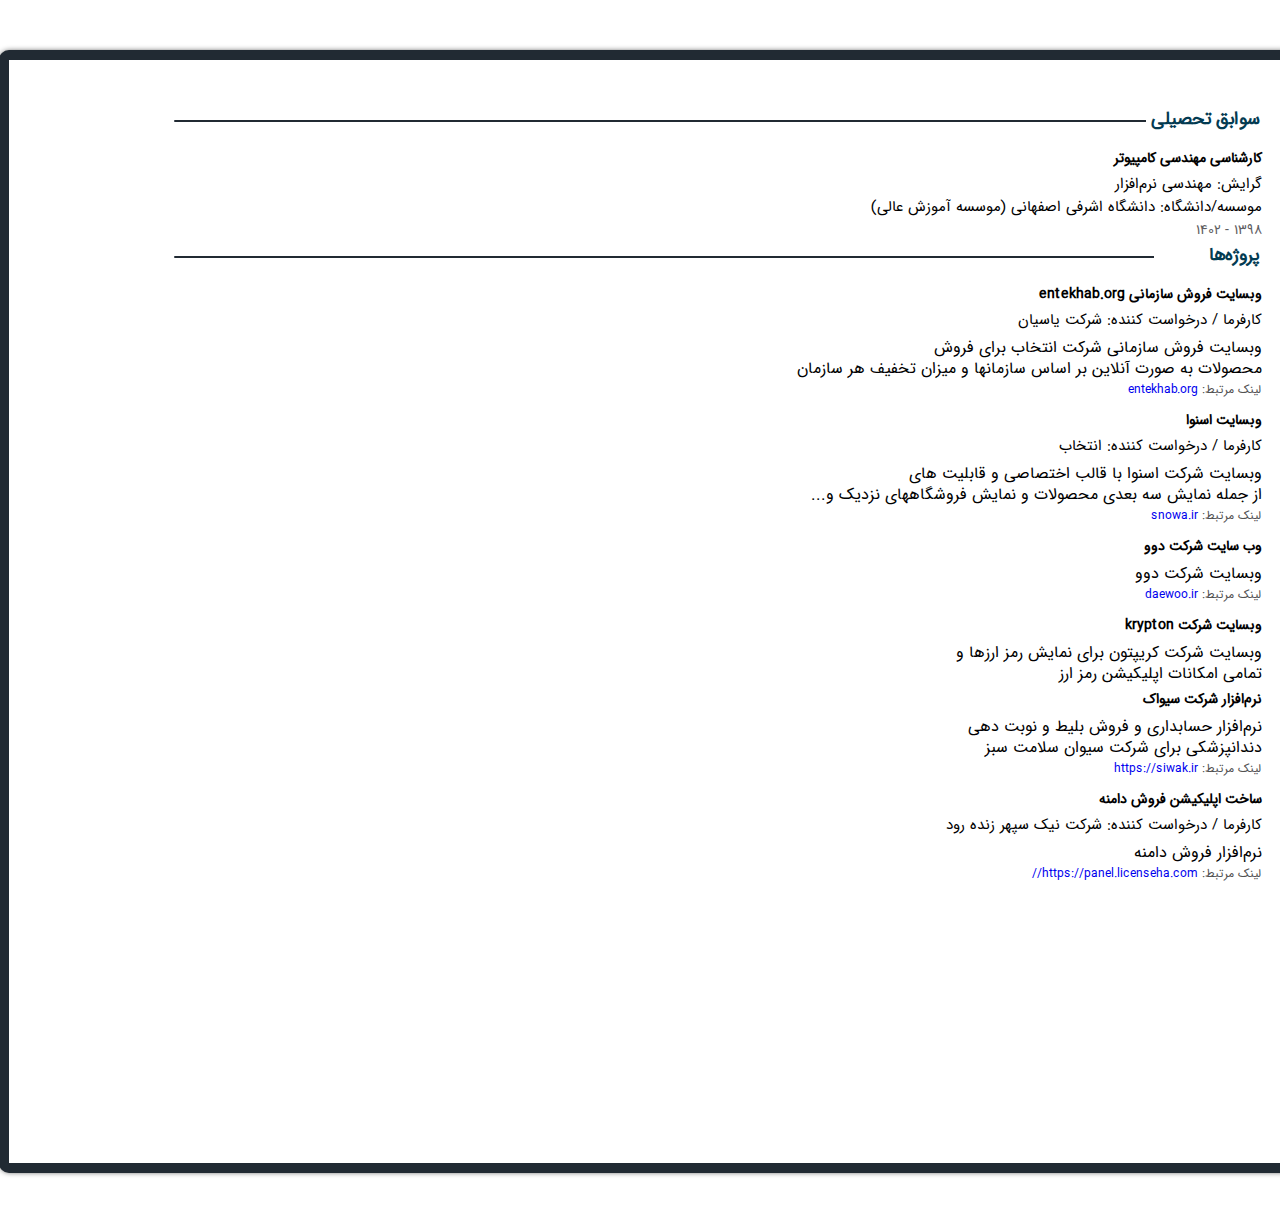
<file: index2.html>
<!DOCTYPE html>
<html dir="rtl" lang="fa">

<head>
    <meta http-equiv="Content-Type" content="text/html; charset=UTF-8">
    <meta name="viewport" content="width=1024">
    <title>رزومه صادق قنبری </title>
    <meta name="description" content="مهندس برنامه نویس با تجربه و مهارت‌های برجسته در طراحی و پیاده‌سازی نرم‌افزارهای کاربردی و سیستم‌های پیچیده.
آشنا به زبان‌های برنامه‌نویسی متنوع مانند   سی‌شارپ، PHP و توانمند در حل مسائل چالش‌برانگیز با رویکرد نوآورانه.
دار سابقه کاری با سیستمهای cscart , wordpress
دارای تجربه کار در پروژه های لاراول
 دارنده توانایی‌های قوی در کار تیمی و پروژه مدیریت.
با سابقه موفقیت در تحویل به‌موقع و با کیفیت بالا.
 همیشه به دنبال یادگیری و به‌روز رسانی مهارت‌هایم در عرصه فناوری اطلاعات هستم.
" accesskey="">
    <link href="./include/fonts.css" rel="stylesheet">
    <link href="./include/defaultresume-rtl.css" rel="stylesheet">
    <link href="./include/template34-rtl.css" rel="stylesheet">

</head>

<body>
<style>
    body,
    html {
        -ms-text-size-adjust: none;
        -moz-text-size-adjust: none;

        -webkit-text-size-adjust: none;
    }
</style>

<style>
    h1,
    h2,
    h3,
    h4,
    h5,
    h6,
    p,
    button {
        font-family: IRANSans, serif;
    }


    .template-modal_header h3 {
        font-size: 20px;
        font-weight: bold;
        color: white;
        margin-bottom: 0;
        padding-bottom: 15px;
        border-bottom: 2px solid;
    }

    .template-modal_header p {
        font-size: 14px;
        color: #dadada;
        text-align: center;
        margin-top: 5px;
    }


    .template-items h3 {
        font-size: 16px;
        font-weight: normal;
        text-align: center;
        margin-top: 20px;
    }


    .template-items a:hover {
        background: #f6433d;
    }


    .image-container span {
        position: absolute;
        top: 0;
        display: inline-flex;
        height: 100%;
        width: 100%;
        justify-content: center;
        align-items: center;
        background-color: #fff;
    }

    .image-container img {
        width: 100%;
        height: 100% !important;
        transition: all 150ms;
        border-radius: 15px;
        object-fit: cover;
    }


    a[uk-slider-item] {
        top: 38%;
        left: 50%;
        width: 50px;
        height: 50px;
        position: absolute;
        background-color: #03A9F4;
        border-radius: 4px;
        display: flex;
        justify-content: center;
        align-items: center;
        transition: all 150ms;
        visibility: visible !important;
    }

    a[uk-slider-item]:hover {
        background-color: #0090d2;
    }

    a[uk-slider-item="next"] {
        left: calc(37% - 2px);
    }

    a[uk-slider-item="previous"] {
        right: calc(37% - 2px);
        left: initial;
    }


    .template-item--img[src] + span {
        display: none;
    }

    img[data-src][src*='data:image'] {
        background: rgba(0, 0, 0, 0.1);
    }

    @media only screen and (max-width: 640px) {
        .image-container img {
            filter: none;
        }

        a[uk-slider-item="previous"] {
            right: 8%;
        }

        a[uk-slider-item="next"] {
            left: 8%;
        }


    }


    @media only screen and (max-width: 376px) {
        a[uk-slider-item] {
            top: 30%;
            width: 45px;
            height: 45px;
        }
    }
</style>
<div class="container">
    <div class="resume-border">

        <div class="row flex">
            <div class="">

                <div class="property-item education__list" data-section="Education">
                    <div class="property-item_head">

                        <label>
                            سوابق تحصیلی
                        </label>
                    </div>
                    <div class="property-item_body">
                        <ul class="history multi-line">
                            <li class="has-date">
                                <h2 class="subtitle">
                                    کارشناسی
                                    مهندسی کامپیوتر
                                </h2>
                                <h3 class="subtitle">گرایش: مهندسی نرم‌افزار</h3>
                                <h3 class="subtitle">موسسه/دانشگاه: دانشگاه اشرفی اصفهانی (موسسه آموزش عالی) </h3>
                                <label class="date">۱۳۹۸ - ۱۴۰۲</label>

                            </li>
                        </ul>
                    </div>
                </div>
                <div class="property-item project__list" data-section="Project">
                    <div class="property-item_head">

                        <label>
                            پروژه‌ها
                        </label>
                    </div>
                    <div class="property-item_body">
                        <ul class="history one-line">
                            <li class="">
                                <h2 class="subtitle bidirectional ">وبسایت فروش سازمانی entekhab.org</h2>
                                <h3 class="subtitle ">کارفرما / درخواست کننده: شرکت یاسیان</h3>
                                <p class="description bidirectional ">وبسایت فروش سازمانی شرکت انتخاب برای فروش
                                    محصولات به صورت آنلاین بر اساس سازمانها و میزان تخفیف هر سازمان
                                </p>
                                <p class="project-link ">
                                    لینک مرتبط: <a rel="nofollow noreferrer" href="https://entekhab.org/"
                                                   target="_blank">entekhab.org</a>
                                </p>
                            </li>
                            <li class="">
                                <h2 class="subtitle bidirectional ">وبسایت اسنوا</h2>
                                <h3 class="subtitle ">کارفرما / درخواست کننده: انتخاب</h3>
                                <p class="description bidirectional ">وبسایت شرکت اسنوا با قالب اختصاصی و قابلیت های
                                    از جمله نمایش سه بعدی محصولات و نمایش فروشگاههای نزدیک و...</p>
                                <p class="project-link">
                                    لینک مرتبط: <a rel="nofollow noreferrer" href="https://snowa.ir/" target="_blank">snowa.ir</a>
                                </p>
                            </li>
                            <li class="">
                                <h2 class="subtitle bidirectional ">وب سایت شرکت دوو</h2>
                                <p class="description bidirectional ">وبسایت شرکت دوو</p>
                                <p class="project-link ">
                                    لینک مرتبط: <a rel="nofollow noreferrer" href="https://daewoo.ir/"
                                                   target="_blank">daewoo.ir</a>
                                </p>
                            </li>

                            <li class="">
                                <h2 class="subtitle bidirectional ">وبسایت شرکت krypton</h2>
                                <p class="description bidirectional ">وبسایت شرکت کریپتون برای نمایش رمز ارزها و
                                    تمامی امکانات اپلیکیشن رمز ارز </p>
                            </li>
                            <li class="">
                                <h2 class="subtitle bidirectional ">نرم‌افزار شرکت سیواک</h2>
                                <p class="description bidirectional ">نرم‌افزار حسابداری و فروش بلیط و نوبت دهی
                                    دندانپزشکی برای شرکت سیوان سلامت سبز</p>
                                <p class="project-link ">
                                    لینک مرتبط: <a rel="nofollow noreferrer" href="https://siwak.ir/"
                                                   target="_blank">https://siwak.ir</a>
                                </p>
                            </li>
                            <li class="">
                                <h2 class="subtitle bidirectional ">ساخت اپلیکیشن فروش دامنه </h2>
                                <h3 class="subtitle ">کارفرما / درخواست کننده: شرکت نیک سپهر زنده رود</h3>
                                <p class="description bidirectional ">نرم‌افزار فروش دامنه </p>
                                <p class="project-link ">
                                    لینک مرتبط: <a rel="nofollow noreferrer" href="https://panel.licenseha.com/"
                                                   target="_blank">https://panel.licenseha.com//</a>
                                </p>
                            </li>
                        </ul>
                    </div>
                </div>
            </div>
            <div class="">
            </div>
        </div>
    </div>
</div>
<style>
    .container {
        box-shadow: 0 0 6px -2px #000;
        margin: 50px auto;

        min-height: 297mm;
        position: relative;
        font-family: IRANSans, serif;
        line-height: 21px;
        width: 350mm;
        display: block;

        box-sizing: border-box;
        background: #ffffff;
        border: 10px solid #212a33;
        border-radius: 10px;
    }
    span {
        width: 100%;
        display: inline;
    }
    .property-item_head span {
        display: inline;
    }
    div.contact-item span:first-child {
        display: inline;
    }
    span {
        width: 100%;
        display: INLINE;
    }
    ul.history.multi-line li {
        width: 100%;
    }
    .resume-border {
        height: 100%;
        width: 98%;
        padding: 15px;
        margin: 0;
        display: block;

    }



    .property-item_head span {
        display: inline;
    }

    div.contact-item span:first-child {
        display: inline;
    }

    .property-item_head {
        /* margin-top: 30px; */
        margin-bottom: 10px;
    }


    .property-item_head {
        text-align: center;
        width: 85%;
        clear: both;
        padding-top: 0;
        /*float: right;*/
        position: relative;
        padding-right: 18px;
        right: 60px;
    }


    .property-item_head:after {
        content: '';
        position: absolute;
        width: 100%;
        border-radius: 5px;
        height: 2px;
        background: #212a33;
        right: -20px;
        top: 15px;
        z-index: 0;
    }

    .property-item_head span {
        color: #18252d;
    }

    .property-item_head span:after {
        content: '';
        position: absolute;
        height: 35px;
        width: 35px;
        background: #212a33;
        right: -15px;
        top: -2px;
        margin: 0;
        /*float: right;*/
        border-radius: 5px;
        transform: rotate(45deg);
        -webkit-transform: rotate(45deg);
        z-index: 2;
    }

    .property-item_head span {
        /*float: right;*/
        text-align: center;
        width: 25px;
        position: relative;
        top: 1px;
    }

    .property-item_body > *:first-child {
        margin: 0;
        font-size: 14px;
        padding: 0 5px;
        /*float: right;*/
    }

    h2.subtitle.language-item ~ span label:first-child {
        width: 100%;
        color: #18252d;
        height: auto;
        font-size: 14px;
    }

    .property-item.social__list ul.history li span label:first-child {
        font-size: 15px;
        color: #212a33;
        background: none;
    }

    .property-item_head span {
        position: relative;
        right: 50%;
        z-index: 1;
        font-size: 20px;
        color: #212a33;
        top: 2px;
    }

    div.item-row li > span label {
        height: 100%;
        font-size: 14px;
        display: block;
        /*float: right;*/
    }


    div.item-row li label.grade i {
        width: 50px;
        height: 8px;
        margin: 0 0;
        box-sizing: border-box;
        display: block;
        /*float: right;*/
        border-radius: 0;
    }

    .item-row.w0 li > span {
        width: 100%;
    }

    .bar-progress.item-row.w0 ul.history span {
        position: relative;
    }

    div.item-row li > span label:first-child {
        /*float: right;*/
        color: #18252d;
        background: none;
        display: block;
        border-radius: 2px;
        padding: 0;
        margin-left: 5px;
    }

    .item-row.w0 li > span {
        height: auto;
    }

    .property-item_head {
        border-bottom: none;
    }

    .property-item_head span i {
        z-index: 10;
        position: absolute;
        color: #ffffff;
        right: -10px;
        top: 5px;
        width: 25px;
    }

    .item-row.w4 ul.history li {
        margin-bottom: 25px;
    }

    .bar-progress.item-row.w0 ul.history span:before {
        content: '●';
        width: 14px;
        height: 25px;
        color: #212a33;
        /*float: right;*/
        font-family: emoji;
        font-weight: 800;
        margin-top: 0;
    }

    small {
        display: block;
    }

    .row {
        display: flex;
        width: 100%;
    }

    ul.history h2.subtitle {
        font-size: 14px;
        margin-bottom: 5px;
        margin-top: 5px;
        width: 100%;
    }

    ul.history h3.subtitle {
        font-size: 15px;
        width: 100%;
    }

    .property-item.social__list ul.history li span label:last-child {
        font-size: 12px;
    }

    ul.history label.date {
        font-size: 14px;
        color: #5E5D5F;
    }

    ul.exp-desc li {
        font-size: 14px;
        margin-bottom: 0;
    }

    h3.subtitle label {
        font-size: 14px;
    }

    p.project-link {
        font-size: 12px;
    }



    ul.list-item li {
        margin-bottom: 5px;
    }

    .ui-sortable-handle:hover .property-item_head label {
        background: #eeeeee;
    }

    .ui-sortable-handle:hover .property-item_head::before {
        background: #eeeeee;
    }

    ul.history p.description {
        max-width: 100%;
        font-size: 16px;
    }


    ul.list-item li:last-child {
        margin-bottom: 10px !important;
    }



    ul.list-item li p {
        border-right: 0;
    }

    .social__list ul.history li {
        width: 100%;
    }

    .social__list div.item-row li > span label:first-child {
        padding-right: 0 !important;
    }

    .property-item.language__list li {
        width: 100%;
    }

    .language-presentation-descriptive h2.subtitle.language-item ~ span label:first-child,
    .language-presentation-grades h2.subtitle.language-item ~ span label:first-child {
        font-size: 14px;
        /*float: right;*/
        width: auto !important;
    }

    .language-presentation-descriptive h2.subtitle.language-item ~ span label:last-child,
    .language-presentation-grades h2.subtitle.language-item ~ span label:last-child {
        font-size: 14px;
        float: left;
        font-weight: bold;
    }

    li.language-presentation-stars.overall label {
        display: block;
    }




</style>
</body>

</html>
</file>
<file: include/fonts.css>
﻿
@font-face{
	font-family: IRANSansBold;
	font-style: normal;
	font-weight: normal;
	src: url('../fonts/eot/IRANSansWeb_Bold.eot');
	src: url('../fonts/eot/IRANSansWeb_Bold.eot?#iefix') format('embedded-opentype'),  
		url('../fonts/woff2/IRANSansWeb_Bold.woff2') format('woff2'),  
		url('../fonts/woff/IRANSansWeb_Bold.woff') format('woff'),  
		url('../fonts/ttf/IRANSansWeb_Bold.ttf') format('truetype');
}
@font-face{
	font-family: IRANSansMedium;
	font-style: normal;
	font-weight: normal;
	src: url('../fonts/eot/IRANSansWeb_Medium.eot');
	src: url('../fonts/eot/IRANSansWeb_Medium.eot?#iefix') format('embedded-opentype'),  
		url('../fonts/woff2/IRANSansWeb_Medium.woff2') format('woff2'),  
		url('../fonts/woff/IRANSansWeb_Medium.woff') format('woff'),  
		url('../fonts/ttf/IRANSansWeb_Medium.ttf') format('truetype');
}
@font-face{
	font-family: IRANSans;
	font-style: normal;
	font-weight: normal;
	src: url('../fonts/eot/IRANSansWeb.eot');
	src: url('../fonts/eot/IRANSansWeb.eot?#iefix') format('embedded-opentype'),  
		url('../fonts/woff2/IRANSansWeb.woff2') format('woff2'),  
		url('../fonts/woff/IRANSansWeb.woff') format('woff'),  
		url('../fonts/ttf/IRANSansWeb.ttf') format('truetype');
}
@font-face{
	font-family: IRANSansLight;
	font-style: normal;
	font-weight: normal;
	src: url('../fonts/eot/IRANSansWeb_Light.eot');
	src: url('../fonts/eot/IRANSansWeb_Light.eot?#iefix') format('embedded-opentype'),  
		url('../fonts/woff2/IRANSansWeb_Light.woff2') format('woff2'),  
		url('../fonts/woff/IRANSansWeb_Light.woff') format('woff'),  
		url('../fonts/ttf/IRANSansWeb_Light.ttf') format('truetype');
}
@font-face{
	font-family: IRANSansFaNum;
	font-style: normal;
	font-weight: normal;
	src: url('../fonts/eot/IRANSansWeb(FaNum).eot');
	src: url('../fonts/eot/IRANSansWeb(FaNum).eot?#iefix') format('embedded-opentype'),  
		url('../fonts/woff2/IRANSansWeb(FaNum).woff2') format('woff2'),  
		url('../fonts/woff/IRANSansWeb(FaNum).woff') format('woff'),  
		url('../fonts/ttf/IRANSansWeb(FaNum).ttf') format('truetype');
}
@font-face{
	font-family: IRANSansFaNumMedium;
	font-style: normal;
	font-weight: normal;
	src: url('../fonts/eot/IRANSansWeb(FaNum)_Medium.eot');
	src: url('../fonts/eot/IRANSansWeb(FaNum)_Medium.eot?#iefix') format('embedded-opentype'),  
		url('../fonts/woff2/IRANSansWeb(FaNum)_Medium.woff2') format('woff2'),  
		url('../fonts/woff/IRANSansWeb(FaNum)_Medium.woff') format('woff'),  
		url('../fonts/ttf/IRANSansWeb(FaNum)_Medium.ttf') format('truetype');
}
</file>
<file: include/template34-rtl.css>
﻿ .container {
     font-family: IRANSans, serif;
   line-height: 21px;
 }

 .personal-detail {
   float: left;
   display: inline-block;
   font-size: 10px;
 }

 .resume-summary {
   float: right;
   display: block;
 }

 .resume-language {
   float: right;
   display: block;
 }

 .resume-certification {
   float: right;
   display: block;
   width: 100%;
 }

 .resume-social {
   float: right;
   display: block;
   width: 100%;
 }

 .user-portrait {
   background: #b8b8d8;
   width: 30%;
   display: block;
 }

 .user-portraite {
   display: block;
   background: blueviolet;
   width: 25%;
   position: relative;
 }

 .basic-contact-info {
   width: 70%;
   display: block;
   float: left;
 }

 span {
   width: 100%;
   display: inline;
 }

 ul.history.multi-line li {
   width: 95%;
 }

 .contact-detail {
   display: block;
 }

 .name-resume-title-detail {
   display: block;
 }


 .property-item_head span {
   display: inline;
 }

 div.contact-item span:first-child {
   display: inline;
 }

 .resume-header {
   width: 20px;
 }

 .name-detail {
   font-size: 23px;
   font-weight: 700;
   float: right;
   width: 45%;
   margin-top: 15px;
   color: #033b52;
   margin-bottom: 10px;
 }

 .title-detail {
   font-size: 15px;
   float: right;
   width: 45%;
   margin-top: 5px;
   color: #033b52;
 }

 .personal-detail {
   float: right;
   margin-top: 15px;
   color: #757575;
   width: 45%;
 }

 .resume-summary {
   float: right;
   display: block;
 }

 .resume-language {
   float: right;
   display: block;
 }

 .resume-certification {
   float: right;
   display: block;
   width: 100%;
 }

 .resume-social {
   float: right;
   display: block;
   width: 100%;
 }

 .user-portrait {
   background: #b8b8d8;
   width: 30%;
   display: block;
 }

 .user-portraite {
   display: block;
   width: 20%;
   float: right;
   position: absolute;
 }

 .basic-contact-info {
   width: 601px;
   display: block;
   float: right;
   margin-right: 0px;
   height: auto;
   padding-bottom: 0px;
   height: 200px;
   padding-left: 10px;
   position: relative;
   top: 2px;
 }

 span {
   width: 100%;
   display: INLINE;
 }

 ul.history.multi-line li {
   width: 100%;
 }

 .contact-detail {
   display: block;
   border-right: 2px dotted #aeb5b7;
   float: left;
   padding-right: 15px;
   margin-top: 15px;
   width: 50%;
 }

 .name-resume-title-detail {
   display: block;
 }


 .property-item_head span {
   display: inline;
 }

 div.contact-item span:first-child {
   display: inline;
 }

 .infoo.info {
   font-size: 11px;
   color: #757575;
   margin-bottom: 15px;
 }

 .resume-header {
   float: right;
   padding: 15px 5px 0;
   position: relative;
 }

 .property-item_head {
   /* margin-top: 30px; */
   margin-bottom: 10px;
 }

 .property-item_head label {
  

   font-size: 18px;
   font-weight: 700;
   color: #033b52;
   text-align: right;
   border-bottom: none;
   padding-top: 0px;
   position: relative;
   float: right;
   right: -70px;
   background: #ffffff;
   z-index: 2;
   padding-left: 5px;
   line-height: 28px;
 }

 .property-item_head {
   text-align: center;
   width: 68%;
   clear: both;
   padding-top: 0px;
   float: right;
   position: relative;
   padding-right: 18px;
   right: 60px;
 }

 .top-title {
   margin-top: 10px;
 }

 .property-item_head:after {
   content: '';
   position: absolute;
   width: 100%;
   border-radius: 5px;
   height: 2px;
   background: #033b52;
   right: -20px;
   top: 15px;
   z-index: 0;
 }

 .property-item_head span {
   color: #18252d;
 }

 .property-item_head span:after {
   content: '';
   position: absolute;
   height: 35px;
   width: 35px;
   background: #033b52;
   right: -15px;
   top: -2px;
   margin: 0px;
   float: right;
   border-radius: 5px;
   transform: rotate(45deg);
   -webkit-transform: rotate(45deg);
   z-index: 2;
 }

 .property-item_head span {
   float: right;
   text-align: center;
   width: 25px;
   position: relative;
   top: 1px;
 }

 .property-item_body>*:first-child {
   margin: 0;
   font-size: 11px;
   padding: 0 5px;
   float: right;
 }

 .user-image:before {
   position: absolute;
   width: 110%;
   height: 110%;
   background: transparent;
   z-index: 5;
   right: -17px;
   border: 10px solid #2a2a2a;
   border-radius: 50%;
   top: -18px;
 }

 h2.subtitle.language-item~span label:first-child {
   width: 100%;
   color: #18252d;
   height: auto;
   font-size: 11px;
 }

 

 .property-item.social__list ul.history li span label:first-child {
   font-size: 15px;
   color: #033b52;
   background: none;
 }

 .property-item_head span {
   position: relative;
   right: 250px;
   z-index: 1;
   font-size: 20px;
   color: #033b52;
   top: 2px;
 }

 div.item-row li>span label {
   height: 100%;
   font-size: 11px;
   display: block;
   float: right;
 }

 div.item-row li label.grade i.tik {
   background: #033b52;
 }

 div.item-row li label.grade i {
   width: 50px;
   height: 8px;
   margin: 0px 0px;
   box-sizing: border-box;
   display: block;
   float: right;
   border-radius: 0;
 }

 
 
 div.item-row li>span label:first-child {
   float: right;
   color: #18252d;
   background: none;
   display: block;
   border-radius: 2px;
   padding: 0;
   margin-left: 5px;
 }

 

 .basic-contact-info {
   margin-right: 0;
   box-sizing: border-box;
   background: #fff;
   border-radius: 0 50px 0 0;
   padding-right: 20px;
   padding-bottom: 10px;
 }

 .basic__birthday {
   width: 100%;
   float: right;
 }

 .basic__marital {
   width: 100%;
   float: right;
 }

 .basic__military {
   width: 100%;
   float: right;
 }

 .property-item_head {
   border-bottom: none;
 }

 .property-item_head span i {
   z-index: 10;
   position: absolute;
   color: #ffffff;
   right: -10px;
   top: 5px;
   width: 25px;
 }

 .item-row.w4 ul.history li {
   margin-bottom: 25px;
 }

 .bar-progress.item-row.w0 ul.history span:before {
   content: '●';
   width: 13px;
   height: 25px;
   color: #033b52;
   float: right;
   font-family: emoji;
   font-weight: 800;
   margin-top: 0;
 }

 small {
   display: block;
 }

 .basic__birthday:after {
   content: '';
   position: absolute;
   color: aqua;
   width: 50px;
   height: 50px;
 }

 .skill__list ul.history li {
   width: 100%;
   position: relative;
 }

 

 .other-infos.not-drag {
   display: block;
   height: 50px;
   float: right;
 }

 .row {
   clear: both;
   background: #ffffff;
   width: 763px;
 }

 .in-snapshot .row {
   display: table;
 }

 .contact-info:after {
   content: '';
   height: 120px;
   width: 104px;
   background: #ffffff;
   position: absolute;
   top: 60px;
   right: 74px;
   z-index: 1;
 }

 ul.history h2.subtitle {
   font-size: 13px;
   margin-bottom: 5px;
   margin-top: 5px;
   width: 100%;
 }

 ul.history h3.subtitle {
   font-size: 12px;
   width: 100%;
 }

 .property-item.social__list ul.history li span label:last-child {
   font-size: 12px;
 }

 ul.history label.date {
   font-size: 11px;
   color: #5E5D5F;
 }

 label.exp-desc-title {
   font-size: 11px;
   margin-bottom: 4px;
 }

 ul.exp-desc li {
   font-size: 11px;
   margin-bottom: 0;
 }

 h3.subtitle label {
   font-size: 11px;
 }

 p.project-link {
   font-size: 12px;
 }

 .about-us {
   font-size: 12px;
 }

 ul.list-item li {
   margin-bottom: 5px;
 }

 .ui-sortable-handle:hover .property-item_head label {
   background: #eeeeee;
 }

 .ui-sortable-handle:hover .property-item_head::before {
   background: #eeeeee;
 }

 

  

 ul.history p.description {
   max-width: 100%;
   font-size: 12px;
 }

 ul.history.list-item {
   width: 80%;
 }

 ul.list-item li:last-child {
   margin-bottom: 10px !important;
 }

 label.Education-Grade {
   display: block;
 }

 .property-item {
   float: right;
   width: 100%;
 }

 ul.list-item li p {
   border-right: 0;
 }

 li.custom-list-item {
   min-height: 10px !important;
 }

 .social__list ul.history li {
   width: 100%;
 }

 .social__list div.item-row li>span label:first-child {
   padding-right: 0px !important;
 }

 .property-item.language__list li {
   width: 100%;
 }

 .language-presentation-descriptive h2.subtitle.language-item~span label:first-child,
 .language-presentation-grades h2.subtitle.language-item~span label:first-child {
   font-size: 11px;
   float: right;
   width: auto !important;
 }

 .language-presentation-descriptive h2.subtitle.language-item~span label:last-child,
 .language-presentation-grades h2.subtitle.language-item~span label:last-child {
   font-size: 11px;
   float: left;
   font-weight: bold;
 }

 li.language-presentation-stars.overall label {
   display: block;
 }

 body.no-photo div.user-image {
   visibility: hidden;
   height: 0px !important;
 }

 body.no-photo .user-base {
   width: 0;
   border: 0;
 }

 body.no-photo .basic-contact-info {
   width: 100%;
   border-bottom: 1px solid;
   height: 175px;
 }

 body.no-photo .contact-info:before {
   border-radius: 0 !important;
 }

 body.no-photo .contact-info:after {
   display: none;
 }

 body.no-photo .contact-detail {
   width: 340px;
 }
</file>
<file: include/defaultresume-rtl.css>
html {
    font-size: 14px;
    direction: rtl;
}

body {

    font-family: sdf;
    margin: 0;
    font-size: 1rem;
    counter-reset: chapternum
}

.container {
    width: 210mm;
    display: block;
    -webkit-box-sizing: border-box;
    box-sizing: border-box;
    padding: 30px;
    background: #fff;
    position: relative;
}

.en-font {
    font-family: 'Calibri';
}

div.user-image {
    background-image: url(/content/pic/download.jpg);
    background-size: cover;
    background-position: center;
    background-repeat: no-repeat;
    height: 110px;
    width: 110px;
    display: inline-block;
    -webkit-box-sizing: border-box;
    box-sizing: border-box;
    border-radius: 100%;
    margin: AUTO;
    display: -webkit-box;
    position: relative;
    z-index: 1
}

.name-job-desc {
    display: inline-block;
    width: 100%;
    box-sizing: border-box;
    padding: 0 10px;
    color: #333
}

.name-job-desc h1 {
    margin: 0;
    text-align: CENTER;
    font-weight: 700;
    margin-bottom: 10px;
    color: #147cbe;
    margin-top: 47px
}

.name-job-desc h2 {
    margin: -5px 0 15px;
    font-weight: 400;
    color: #909090;
    text-align: center;
}

small {
    display: none
}


.contact-info_item > div span:first-child {
    color: #1f222b;
}

h2.job-desc {
    margin-top: -9px;
    font-weight: 100;
    color: #147cbe;
}

.property-item {
}

.circle-progress {
    display: none
}

.property-item_head {
    border-bottom: 1px solid #147cbe;
    text-align: center;
    width: 50%;
    margin: AUTO;
    clear: both;
    padding-top: 15px
}

.property-item_head label {
    font-weight: 700;
    color: #147cbe;
    position: relative;
    text-align: center;
    border-bottom: 3px solid;
    min-width: 100px
}

.property-item_body {
    padding: 10px 0 5px;
    width: 100%;
    box-sizing: border-box
}

.property-item_body > *:first-child {
    margin: 0;
    margin-top: 0;
    padding: 0 15px
}

ul.history, ul.list-item {
    list-style-type: circle;
    padding-right: 0;
    float: right;
    margin-top: 0 !important;
    width: 100%
}

ul.history h2.subtitle {
    margin: 0;
    margin-bottom: 5px;
    margin-top: 5px;
    font-weight: 700;
    color: inherit
}

ul.history h3.subtitle {
    margin: 0;
    margin-bottom: 2px;
}

ul.history label.date {
    margin-top: 5px
}

ul.history p.description {
    margin: 0;
    margin-top: 6px;
    text-align: justify;
}

ul.history li {
    float: right;
    list-style: none;
    box-sizing: border-box;
    padding-right: 0;
    margin: 0;
    min-height: 30px
}

 li.experience {
    padding:  20px 0;
}

ul.history li:last-child {
    margin-bottom: 0
}


ul.list-item li {
    list-style: none;
    width: 100%;
    margin-bottom: 5px;
}

ul.list-item li:last-child {
    margin-bottom: 0
}

ul.list-item li p {
    border-right: 1px solid #eee;
    padding-right: 0;
    padding-left: 15px;
    margin: 0;
    font-weight: bold;
}

div.item-row li > span {
    float: right;
    padding-left: 10px;
    box-sizing: border-box;
    height: 24px;
    margin: 5px 0;
    display: block
}

div.item-row li > span label {
    height: 100%;
    display: block;
    float: right
}

div.item-row li > span label:first-child {
    float: right;
    color: #fff;
    background: #575757;
    display: block;
    padding: 0 6px;
    border-radius: 2px;
    margin-left: 5px;
}

.item-row.w0 li > span {
    width: auto
}

.item-row.w1 li > span {
    width: 100%
}

div.item-row.w1.fix li > span label:first-child {
    width: 20%
}

.item-row.w2 li > span {
    width: 50%
}

div.item-row.w2.fix li > span label:first-child {
    width: 35%
}

.item-row.w3 li > span {
    width: 33.3333%
}

div.item-row.w3.fix li > span label:first-child {
    width: 50%
}

.item-row.w4 > li span {
    margin-left: 10px;
    margin-bottom: 15px
}

div.item-row.w4.fix li > span label:first-child {
    width: 56%
}

div.item-row li label.grade i {
    border-radius: 50%;
    width: 10px;
    height: 10px;
    margin: 7px 1px;
    background: #c7c7c7;
    box-sizing: border-box;
    display: block;
    float: right
}

div.item-row li label.grade i.tik {
    background: #575757
}

label.date {
    color: #8a8a8a
}

h2.subtitle {
    width: 100%;
    margin-bottom: 5px;
    margin-top: 0;
}

h3.subtitle {
    margin: 0;
    font-weight: 400
}

ul.list-item li p.description {
    margin: 0;
    color: #8a8a8a
}

.contact-info_item {
    clear: both;
    display: inline-block;
    width: 100%;
    background: #f7f7f7;
    padding: 10px 0;
    margin-top: -50px;
    position: relative;
    z-index: 0
}

.contact-info_item div {
    width: 250px;
    float: right;
    padding: 0;
    padding-right: 100px
}

.about-us {
    padding: 0 20px;
    text-align: justify;
}

.footer {
    text-align: center;
    margin-bottom: 15px;
}

.footer a {
    color: #147cbe;
    text-decoration: none;
}

ul.history.one-line li {
    width: 100%
}

h3.subtitle label {
    color: #2c2c2c;
    background: #d0d0d0;
    padding: 1px 6px;
    font-style: normal;
    border-radius: 4px
}

.skill-grade {
    display: none !important
}

.property-item_head span {
    display: none
}

div.contact-item span:first-child {
    display: none
}

.multi-line li {
    width: 50%
}

.one-col-layout {
    float: right;
    width: 100%
}

li.break-property-item {
    clear: both !important;
    width: 100% !important;
    float: none !important;
    min-height: 0 !important;
    border: 0 !important;
    padding: 0 !important;
    margin: 0 !important;
}


.circle-progress {
    display: none;
    float: right;
    width: 100%
}

.circle-progress__item {
    float: right;
    width: 100%
}

.circle-progress__title {
    position: absolute;
    top: 88px;
    width: 100%;
    text-align: center
}

.property-item.social__list ul.history li span label i:last-child {
    display: none
}

.property-item.social__list ul.history li span label:first-child {
    color: #334b63;
    background: #fff
}

.rect-auto, .c100.p51 .slice, .c100.p52 .slice, .c100.p53 .slice, .c100.p54 .slice, .c100.p55 .slice, .c100.p56 .slice, .c100.p57 .slice, .c100.p58 .slice, .c100.p59 .slice, .c100.p60 .slice, .c100.p61 .slice, .c100.p62 .slice, .c100.p63 .slice, .c100.p64 .slice, .c100.p65 .slice, .c100.p66 .slice, .c100.p67 .slice, .c100.p68 .slice, .c100.p69 .slice, .c100.p70 .slice, .c100.p71 .slice, .c100.p72 .slice, .c100.p73 .slice, .c100.p74 .slice, .c100.p75 .slice, .c100.p76 .slice, .c100.p77 .slice, .c100.p78 .slice, .c100.p79 .slice, .c100.p80 .slice, .c100.p81 .slice, .c100.p82 .slice, .c100.p83 .slice, .c100.p84 .slice, .c100.p85 .slice, .c100.p86 .slice, .c100.p87 .slice, .c100.p88 .slice, .c100.p89 .slice, .c100.p90 .slice, .c100.p91 .slice, .c100.p92 .slice, .c100.p93 .slice, .c100.p94 .slice, .c100.p95 .slice, .c100.p96 .slice, .c100.p97 .slice, .c100.p98 .slice, .c100.p99 .slice, .c100.p100 .slice {
    clip: rect(auto, auto, auto, auto)
}

.pie, .c100 .bar, .c100.p51 .fill, .c100.p52 .fill, .c100.p53 .fill, .c100.p54 .fill, .c100.p55 .fill, .c100.p56 .fill, .c100.p57 .fill, .c100.p58 .fill, .c100.p59 .fill, .c100.p60 .fill, .c100.p61 .fill, .c100.p62 .fill, .c100.p63 .fill, .c100.p64 .fill, .c100.p65 .fill, .c100.p66 .fill, .c100.p67 .fill, .c100.p68 .fill, .c100.p69 .fill, .c100.p70 .fill, .c100.p71 .fill, .c100.p72 .fill, .c100.p73 .fill, .c100.p74 .fill, .c100.p75 .fill, .c100.p76 .fill, .c100.p77 .fill, .c100.p78 .fill, .c100.p79 .fill, .c100.p80 .fill, .c100.p81 .fill, .c100.p82 .fill, .c100.p83 .fill, .c100.p84 .fill, .c100.p85 .fill, .c100.p86 .fill, .c100.p87 .fill, .c100.p88 .fill, .c100.p89 .fill, .c100.p90 .fill, .c100.p91 .fill, .c100.p92 .fill, .c100.p93 .fill, .c100.p94 .fill, .c100.p95 .fill, .c100.p96 .fill, .c100.p97 .fill, .c100.p98 .fill, .c100.p99 .fill, .c100.p100 .fill {
    position: absolute;
    border: .08em solid #307bbb;
    width: .84em;
    height: .84em;
    clip: rect(0em, 0.5em, 1em, 0em);
    border-radius: 50%;
    -webkit-transform: rotate(0deg);
    -moz-transform: rotate(0deg);
    -ms-transform: rotate(0deg);
    -o-transform: rotate(0deg);
    transform: rotate(0deg)
}

.pie-fill, .c100.p51 .bar:after, .c100.p51 .fill, .c100.p52 .bar:after, .c100.p52 .fill, .c100.p53 .bar:after, .c100.p53 .fill, .c100.p54 .bar:after, .c100.p54 .fill, .c100.p55 .bar:after, .c100.p55 .fill, .c100.p56 .bar:after, .c100.p56 .fill, .c100.p57 .bar:after, .c100.p57 .fill, .c100.p58 .bar:after, .c100.p58 .fill, .c100.p59 .bar:after, .c100.p59 .fill, .c100.p60 .bar:after, .c100.p60 .fill, .c100.p61 .bar:after, .c100.p61 .fill, .c100.p62 .bar:after, .c100.p62 .fill, .c100.p63 .bar:after, .c100.p63 .fill, .c100.p64 .bar:after, .c100.p64 .fill, .c100.p65 .bar:after, .c100.p65 .fill, .c100.p66 .bar:after, .c100.p66 .fill, .c100.p67 .bar:after, .c100.p67 .fill, .c100.p68 .bar:after, .c100.p68 .fill, .c100.p69 .bar:after, .c100.p69 .fill, .c100.p70 .bar:after, .c100.p70 .fill, .c100.p71 .bar:after, .c100.p71 .fill, .c100.p72 .bar:after, .c100.p72 .fill, .c100.p73 .bar:after, .c100.p73 .fill, .c100.p74 .bar:after, .c100.p74 .fill, .c100.p75 .bar:after, .c100.p75 .fill, .c100.p76 .bar:after, .c100.p76 .fill, .c100.p77 .bar:after, .c100.p77 .fill, .c100.p78 .bar:after, .c100.p78 .fill, .c100.p79 .bar:after, .c100.p79 .fill, .c100.p80 .bar:after, .c100.p80 .fill, .c100.p81 .bar:after, .c100.p81 .fill, .c100.p82 .bar:after, .c100.p82 .fill, .c100.p83 .bar:after, .c100.p83 .fill, .c100.p84 .bar:after, .c100.p84 .fill, .c100.p85 .bar:after, .c100.p85 .fill, .c100.p86 .bar:after, .c100.p86 .fill, .c100.p87 .bar:after, .c100.p87 .fill, .c100.p88 .bar:after, .c100.p88 .fill, .c100.p89 .bar:after, .c100.p89 .fill, .c100.p90 .bar:after, .c100.p90 .fill, .c100.p91 .bar:after, .c100.p91 .fill, .c100.p92 .bar:after, .c100.p92 .fill, .c100.p93 .bar:after, .c100.p93 .fill, .c100.p94 .bar:after, .c100.p94 .fill, .c100.p95 .bar:after, .c100.p95 .fill, .c100.p96 .bar:after, .c100.p96 .fill, .c100.p97 .bar:after, .c100.p97 .fill, .c100.p98 .bar:after, .c100.p98 .fill, .c100.p99 .bar:after, .c100.p99 .fill, .c100.p100 .bar:after, .c100.p100 .fill {
    -webkit-transform: rotate(180deg);
    -moz-transform: rotate(180deg);
    -ms-transform: rotate(180deg);
    -o-transform: rotate(180deg);
    transform: rotate(180deg)
}

.c100 {
    position: relative;
    width: 1em;
    height: 1em;
    border-radius: 50%;
    float: left;
    margin: 0 .1em .1em 0;
    background-color: #ccc
}

.c100 *, .c100 *:before, .c100 *:after {
    -webkit-box-sizing: content-box;
    -moz-box-sizing: content-box;
    box-sizing: content-box
}

.c100.center {
    float: none;
    margin: 0 auto
}

.c100.big {
}

.c100.small {
}

.c100 > span {
    position: absolute;
    width: 100%;
    z-index: 1;
    left: 0;
    top: 0;
    width: 5em;
    color: #ccc;
    display: block;
    text-align: center;
    white-space: nowrap;
    -webkit-transition-property: all;
    -moz-transition-property: all;
    -o-transition-property: all;
    transition-property: all;
    -webkit-transition-duration: .2s;
    -moz-transition-duration: .2s;
    -o-transition-duration: .2s;
    transition-duration: .2s;
    -webkit-transition-timing-function: ease-out;
    -moz-transition-timing-function: ease-out;
    -o-transition-timing-function: ease-out;
    transition-timing-function: ease-out
}

.c100:after {
    position: absolute;
    top: .08em;
    left: .08em;
    display: block;
    content: " ";
    border-radius: 50%;
    background-color: #f5f5f5;
    width: .84em;
    height: .84em;
    -webkit-transition-property: all;
    -moz-transition-property: all;
    -o-transition-property: all;
    transition-property: all;
    -webkit-transition-duration: .2s;
    -moz-transition-duration: .2s;
    -o-transition-duration: .2s;
    transition-duration: .2s;
    -webkit-transition-timing-function: ease-in;
    -moz-transition-timing-function: ease-in;
    -o-transition-timing-function: ease-in;
    transition-timing-function: ease-in
}

.c100 .slice {
    position: absolute;
    width: 1em;
    height: 1em;
    clip: rect(0em, 1em, 1em, 0.5em)
}

.c100.p1 .bar {
    -webkit-transform: rotate(3.6deg);
    -moz-transform: rotate(3.6deg);
    -ms-transform: rotate(3.6deg);
    -o-transform: rotate(3.6deg);
    transform: rotate(3.6deg)
}

.c100.p2 .bar {
    -webkit-transform: rotate(7.2deg);
    -moz-transform: rotate(7.2deg);
    -ms-transform: rotate(7.2deg);
    -o-transform: rotate(7.2deg);
    transform: rotate(7.2deg)
}

.c100.p3 .bar {
    -webkit-transform: rotate(10.8deg);
    -moz-transform: rotate(10.8deg);
    -ms-transform: rotate(10.8deg);
    -o-transform: rotate(10.8deg);
    transform: rotate(10.8deg)
}

.c100.p4 .bar {
    -webkit-transform: rotate(14.4deg);
    -moz-transform: rotate(14.4deg);
    -ms-transform: rotate(14.4deg);
    -o-transform: rotate(14.4deg);
    transform: rotate(14.4deg)
}

.c100.p5 .bar {
    -webkit-transform: rotate(18deg);
    -moz-transform: rotate(18deg);
    -ms-transform: rotate(18deg);
    -o-transform: rotate(18deg);
    transform: rotate(18deg)
}

.c100.p6 .bar {
    -webkit-transform: rotate(21.6deg);
    -moz-transform: rotate(21.6deg);
    -ms-transform: rotate(21.6deg);
    -o-transform: rotate(21.6deg);
    transform: rotate(21.6deg)
}

.c100.p7 .bar {
    -webkit-transform: rotate(25.2deg);
    -moz-transform: rotate(25.2deg);
    -ms-transform: rotate(25.2deg);
    -o-transform: rotate(25.2deg);
    transform: rotate(25.2deg)
}

.c100.p8 .bar {
    -webkit-transform: rotate(28.8deg);
    -moz-transform: rotate(28.8deg);
    -ms-transform: rotate(28.8deg);
    -o-transform: rotate(28.8deg);
    transform: rotate(28.8deg)
}

.c100.p9 .bar {
    -webkit-transform: rotate(32.4deg);
    -moz-transform: rotate(32.4deg);
    -ms-transform: rotate(32.4deg);
    -o-transform: rotate(32.4deg);
    transform: rotate(32.4deg)
}

.c100.p10 .bar {
    -webkit-transform: rotate(36deg);
    -moz-transform: rotate(36deg);
    -ms-transform: rotate(36deg);
    -o-transform: rotate(36deg);
    transform: rotate(36deg)
}

.c100.p11 .bar {
    -webkit-transform: rotate(39.6deg);
    -moz-transform: rotate(39.6deg);
    -ms-transform: rotate(39.6deg);
    -o-transform: rotate(39.6deg);
    transform: rotate(39.6deg)
}

.c100.p12 .bar {
    -webkit-transform: rotate(43.2deg);
    -moz-transform: rotate(43.2deg);
    -ms-transform: rotate(43.2deg);
    -o-transform: rotate(43.2deg);
    transform: rotate(43.2deg)
}

.c100.p13 .bar {
    -webkit-transform: rotate(46.800000000000004deg);
    -moz-transform: rotate(46.800000000000004deg);
    -ms-transform: rotate(46.800000000000004deg);
    -o-transform: rotate(46.800000000000004deg);
    transform: rotate(46.800000000000004deg)
}

.c100.p14 .bar {
    -webkit-transform: rotate(50.4deg);
    -moz-transform: rotate(50.4deg);
    -ms-transform: rotate(50.4deg);
    -o-transform: rotate(50.4deg);
    transform: rotate(50.4deg)
}

.c100.p15 .bar {
    -webkit-transform: rotate(54deg);
    -moz-transform: rotate(54deg);
    -ms-transform: rotate(54deg);
    -o-transform: rotate(54deg);
    transform: rotate(54deg)
}

.c100.p16 .bar {
    -webkit-transform: rotate(57.6deg);
    -moz-transform: rotate(57.6deg);
    -ms-transform: rotate(57.6deg);
    -o-transform: rotate(57.6deg);
    transform: rotate(57.6deg)
}

.c100.p17 .bar {
    -webkit-transform: rotate(61.2deg);
    -moz-transform: rotate(61.2deg);
    -ms-transform: rotate(61.2deg);
    -o-transform: rotate(61.2deg);
    transform: rotate(61.2deg)
}

.c100.p18 .bar {
    -webkit-transform: rotate(64.8deg);
    -moz-transform: rotate(64.8deg);
    -ms-transform: rotate(64.8deg);
    -o-transform: rotate(64.8deg);
    transform: rotate(64.8deg)
}

.c100.p19 .bar {
    -webkit-transform: rotate(68.4deg);
    -moz-transform: rotate(68.4deg);
    -ms-transform: rotate(68.4deg);
    -o-transform: rotate(68.4deg);
    transform: rotate(68.4deg)
}

.c100.p20 .bar {
    -webkit-transform: rotate(72deg);
    -moz-transform: rotate(72deg);
    -ms-transform: rotate(72deg);
    -o-transform: rotate(72deg);
    transform: rotate(72deg)
}

.c100.p21 .bar {
    -webkit-transform: rotate(75.60000000000001deg);
    -moz-transform: rotate(75.60000000000001deg);
    -ms-transform: rotate(75.60000000000001deg);
    -o-transform: rotate(75.60000000000001deg);
    transform: rotate(75.60000000000001deg)
}

.c100.p22 .bar {
    -webkit-transform: rotate(79.2deg);
    -moz-transform: rotate(79.2deg);
    -ms-transform: rotate(79.2deg);
    -o-transform: rotate(79.2deg);
    transform: rotate(79.2deg)
}

.c100.p23 .bar {
    -webkit-transform: rotate(82.8deg);
    -moz-transform: rotate(82.8deg);
    -ms-transform: rotate(82.8deg);
    -o-transform: rotate(82.8deg);
    transform: rotate(82.8deg)
}

.c100.p24 .bar {
    -webkit-transform: rotate(86.4deg);
    -moz-transform: rotate(86.4deg);
    -ms-transform: rotate(86.4deg);
    -o-transform: rotate(86.4deg);
    transform: rotate(86.4deg)
}

.c100.p25 .bar {
    -webkit-transform: rotate(90deg);
    -moz-transform: rotate(90deg);
    -ms-transform: rotate(90deg);
    -o-transform: rotate(90deg);
    transform: rotate(90deg)
}

.c100.p26 .bar {
    -webkit-transform: rotate(93.60000000000001deg);
    -moz-transform: rotate(93.60000000000001deg);
    -ms-transform: rotate(93.60000000000001deg);
    -o-transform: rotate(93.60000000000001deg);
    transform: rotate(93.60000000000001deg)
}

.c100.p27 .bar {
    -webkit-transform: rotate(97.2deg);
    -moz-transform: rotate(97.2deg);
    -ms-transform: rotate(97.2deg);
    -o-transform: rotate(97.2deg);
    transform: rotate(97.2deg)
}

.c100.p28 .bar {
    -webkit-transform: rotate(100.8deg);
    -moz-transform: rotate(100.8deg);
    -ms-transform: rotate(100.8deg);
    -o-transform: rotate(100.8deg);
    transform: rotate(100.8deg)
}

.c100.p29 .bar {
    -webkit-transform: rotate(104.4deg);
    -moz-transform: rotate(104.4deg);
    -ms-transform: rotate(104.4deg);
    -o-transform: rotate(104.4deg);
    transform: rotate(104.4deg)
}

.c100.p30 .bar {
    -webkit-transform: rotate(108deg);
    -moz-transform: rotate(108deg);
    -ms-transform: rotate(108deg);
    -o-transform: rotate(108deg);
    transform: rotate(108deg)
}

.c100.p31 .bar {
    -webkit-transform: rotate(111.60000000000001deg);
    -moz-transform: rotate(111.60000000000001deg);
    -ms-transform: rotate(111.60000000000001deg);
    -o-transform: rotate(111.60000000000001deg);
    transform: rotate(111.60000000000001deg)
}

.c100.p32 .bar {
    -webkit-transform: rotate(115.2deg);
    -moz-transform: rotate(115.2deg);
    -ms-transform: rotate(115.2deg);
    -o-transform: rotate(115.2deg);
    transform: rotate(115.2deg)
}

.c100.p33 .bar {
    -webkit-transform: rotate(118.8deg);
    -moz-transform: rotate(118.8deg);
    -ms-transform: rotate(118.8deg);
    -o-transform: rotate(118.8deg);
    transform: rotate(118.8deg)
}

.c100.p34 .bar {
    -webkit-transform: rotate(122.4deg);
    -moz-transform: rotate(122.4deg);
    -ms-transform: rotate(122.4deg);
    -o-transform: rotate(122.4deg);
    transform: rotate(122.4deg)
}

.c100.p35 .bar {
    -webkit-transform: rotate(126deg);
    -moz-transform: rotate(126deg);
    -ms-transform: rotate(126deg);
    -o-transform: rotate(126deg);
    transform: rotate(126deg)
}

.c100.p36 .bar {
    -webkit-transform: rotate(129.6deg);
    -moz-transform: rotate(129.6deg);
    -ms-transform: rotate(129.6deg);
    -o-transform: rotate(129.6deg);
    transform: rotate(129.6deg)
}

.c100.p37 .bar {
    -webkit-transform: rotate(133.20000000000002deg);
    -moz-transform: rotate(133.20000000000002deg);
    -ms-transform: rotate(133.20000000000002deg);
    -o-transform: rotate(133.20000000000002deg);
    transform: rotate(133.20000000000002deg)
}

.c100.p38 .bar {
    -webkit-transform: rotate(136.8deg);
    -moz-transform: rotate(136.8deg);
    -ms-transform: rotate(136.8deg);
    -o-transform: rotate(136.8deg);
    transform: rotate(136.8deg)
}

.c100.p39 .bar {
    -webkit-transform: rotate(140.4deg);
    -moz-transform: rotate(140.4deg);
    -ms-transform: rotate(140.4deg);
    -o-transform: rotate(140.4deg);
    transform: rotate(140.4deg)
}

.c100.p40 .bar {
    -webkit-transform: rotate(144deg);
    -moz-transform: rotate(144deg);
    -ms-transform: rotate(144deg);
    -o-transform: rotate(144deg);
    transform: rotate(144deg)
}

.c100.p41 .bar {
    -webkit-transform: rotate(147.6deg);
    -moz-transform: rotate(147.6deg);
    -ms-transform: rotate(147.6deg);
    -o-transform: rotate(147.6deg);
    transform: rotate(147.6deg)
}

.c100.p42 .bar {
    -webkit-transform: rotate(151.20000000000002deg);
    -moz-transform: rotate(151.20000000000002deg);
    -ms-transform: rotate(151.20000000000002deg);
    -o-transform: rotate(151.20000000000002deg);
    transform: rotate(151.20000000000002deg)
}

.c100.p43 .bar {
    -webkit-transform: rotate(154.8deg);
    -moz-transform: rotate(154.8deg);
    -ms-transform: rotate(154.8deg);
    -o-transform: rotate(154.8deg);
    transform: rotate(154.8deg)
}

.c100.p44 .bar {
    -webkit-transform: rotate(158.4deg);
    -moz-transform: rotate(158.4deg);
    -ms-transform: rotate(158.4deg);
    -o-transform: rotate(158.4deg);
    transform: rotate(158.4deg)
}

.c100.p45 .bar {
    -webkit-transform: rotate(162deg);
    -moz-transform: rotate(162deg);
    -ms-transform: rotate(162deg);
    -o-transform: rotate(162deg);
    transform: rotate(162deg)
}

.c100.p46 .bar {
    -webkit-transform: rotate(165.6deg);
    -moz-transform: rotate(165.6deg);
    -ms-transform: rotate(165.6deg);
    -o-transform: rotate(165.6deg);
    transform: rotate(165.6deg)
}

.c100.p47 .bar {
    -webkit-transform: rotate(169.20000000000002deg);
    -moz-transform: rotate(169.20000000000002deg);
    -ms-transform: rotate(169.20000000000002deg);
    -o-transform: rotate(169.20000000000002deg);
    transform: rotate(169.20000000000002deg)
}

.c100.p48 .bar {
    -webkit-transform: rotate(172.8deg);
    -moz-transform: rotate(172.8deg);
    -ms-transform: rotate(172.8deg);
    -o-transform: rotate(172.8deg);
    transform: rotate(172.8deg)
}

.c100.p49 .bar {
    -webkit-transform: rotate(176.4deg);
    -moz-transform: rotate(176.4deg);
    -ms-transform: rotate(176.4deg);
    -o-transform: rotate(176.4deg);
    transform: rotate(176.4deg)
}

.c100.p50 .bar {
    -webkit-transform: rotate(180deg);
    -moz-transform: rotate(180deg);
    -ms-transform: rotate(180deg);
    -o-transform: rotate(180deg);
    transform: rotate(180deg)
}

.c100.p51 .bar {
    -webkit-transform: rotate(183.6deg);
    -moz-transform: rotate(183.6deg);
    -ms-transform: rotate(183.6deg);
    -o-transform: rotate(183.6deg);
    transform: rotate(183.6deg)
}

.c100.p52 .bar {
    -webkit-transform: rotate(187.20000000000002deg);
    -moz-transform: rotate(187.20000000000002deg);
    -ms-transform: rotate(187.20000000000002deg);
    -o-transform: rotate(187.20000000000002deg);
    transform: rotate(187.20000000000002deg)
}

.c100.p53 .bar {
    -webkit-transform: rotate(190.8deg);
    -moz-transform: rotate(190.8deg);
    -ms-transform: rotate(190.8deg);
    -o-transform: rotate(190.8deg);
    transform: rotate(190.8deg)
}

.c100.p54 .bar {
    -webkit-transform: rotate(194.4deg);
    -moz-transform: rotate(194.4deg);
    -ms-transform: rotate(194.4deg);
    -o-transform: rotate(194.4deg);
    transform: rotate(194.4deg)
}

.c100.p55 .bar {
    -webkit-transform: rotate(198deg);
    -moz-transform: rotate(198deg);
    -ms-transform: rotate(198deg);
    -o-transform: rotate(198deg);
    transform: rotate(198deg)
}

.c100.p56 .bar {
    -webkit-transform: rotate(201.6deg);
    -moz-transform: rotate(201.6deg);
    -ms-transform: rotate(201.6deg);
    -o-transform: rotate(201.6deg);
    transform: rotate(201.6deg)
}

.c100.p57 .bar {
    -webkit-transform: rotate(205.20000000000002deg);
    -moz-transform: rotate(205.20000000000002deg);
    -ms-transform: rotate(205.20000000000002deg);
    -o-transform: rotate(205.20000000000002deg);
    transform: rotate(205.20000000000002deg)
}

.c100.p58 .bar {
    -webkit-transform: rotate(208.8deg);
    -moz-transform: rotate(208.8deg);
    -ms-transform: rotate(208.8deg);
    -o-transform: rotate(208.8deg);
    transform: rotate(208.8deg)
}

.c100.p59 .bar {
    -webkit-transform: rotate(212.4deg);
    -moz-transform: rotate(212.4deg);
    -ms-transform: rotate(212.4deg);
    -o-transform: rotate(212.4deg);
    transform: rotate(212.4deg)
}

.c100.p60 .bar {
    -webkit-transform: rotate(216deg);
    -moz-transform: rotate(216deg);
    -ms-transform: rotate(216deg);
    -o-transform: rotate(216deg);
    transform: rotate(216deg)
}

.c100.p61 .bar {
    -webkit-transform: rotate(219.6deg);
    -moz-transform: rotate(219.6deg);
    -ms-transform: rotate(219.6deg);
    -o-transform: rotate(219.6deg);
    transform: rotate(219.6deg)
}

.c100.p62 .bar {
    -webkit-transform: rotate(223.20000000000002deg);
    -moz-transform: rotate(223.20000000000002deg);
    -ms-transform: rotate(223.20000000000002deg);
    -o-transform: rotate(223.20000000000002deg);
    transform: rotate(223.20000000000002deg)
}

.c100.p63 .bar {
    -webkit-transform: rotate(226.8deg);
    -moz-transform: rotate(226.8deg);
    -ms-transform: rotate(226.8deg);
    -o-transform: rotate(226.8deg);
    transform: rotate(226.8deg)
}

.c100.p64 .bar {
    -webkit-transform: rotate(230.4deg);
    -moz-transform: rotate(230.4deg);
    -ms-transform: rotate(230.4deg);
    -o-transform: rotate(230.4deg);
    transform: rotate(230.4deg)
}

.c100.p65 .bar {
    -webkit-transform: rotate(234deg);
    -moz-transform: rotate(234deg);
    -ms-transform: rotate(234deg);
    -o-transform: rotate(234deg);
    transform: rotate(234deg)
}

.c100.p66 .bar {
    -webkit-transform: rotate(237.6deg);
    -moz-transform: rotate(237.6deg);
    -ms-transform: rotate(237.6deg);
    -o-transform: rotate(237.6deg);
    transform: rotate(237.6deg)
}

.c100.p67 .bar {
    -webkit-transform: rotate(241.20000000000002deg);
    -moz-transform: rotate(241.20000000000002deg);
    -ms-transform: rotate(241.20000000000002deg);
    -o-transform: rotate(241.20000000000002deg);
    transform: rotate(241.20000000000002deg)
}

.c100.p68 .bar {
    -webkit-transform: rotate(244.8deg);
    -moz-transform: rotate(244.8deg);
    -ms-transform: rotate(244.8deg);
    -o-transform: rotate(244.8deg);
    transform: rotate(244.8deg)
}

.c100.p69 .bar {
    -webkit-transform: rotate(248.4deg);
    -moz-transform: rotate(248.4deg);
    -ms-transform: rotate(248.4deg);
    -o-transform: rotate(248.4deg);
    transform: rotate(248.4deg)
}

.c100.p70 .bar {
    -webkit-transform: rotate(252deg);
    -moz-transform: rotate(252deg);
    -ms-transform: rotate(252deg);
    -o-transform: rotate(252deg);
    transform: rotate(252deg)
}

.c100.p71 .bar {
    -webkit-transform: rotate(255.6deg);
    -moz-transform: rotate(255.6deg);
    -ms-transform: rotate(255.6deg);
    -o-transform: rotate(255.6deg);
    transform: rotate(255.6deg)
}

.c100.p72 .bar {
    -webkit-transform: rotate(259.2deg);
    -moz-transform: rotate(259.2deg);
    -ms-transform: rotate(259.2deg);
    -o-transform: rotate(259.2deg);
    transform: rotate(259.2deg)
}

.c100.p73 .bar {
    -webkit-transform: rotate(262.8deg);
    -moz-transform: rotate(262.8deg);
    -ms-transform: rotate(262.8deg);
    -o-transform: rotate(262.8deg);
    transform: rotate(262.8deg)
}

.c100.p74 .bar {
    -webkit-transform: rotate(266.40000000000003deg);
    -moz-transform: rotate(266.40000000000003deg);
    -ms-transform: rotate(266.40000000000003deg);
    -o-transform: rotate(266.40000000000003deg);
    transform: rotate(266.40000000000003deg)
}

.c100.p75 .bar {
    -webkit-transform: rotate(270deg);
    -moz-transform: rotate(270deg);
    -ms-transform: rotate(270deg);
    -o-transform: rotate(270deg);
    transform: rotate(270deg)
}

.c100.p76 .bar {
    -webkit-transform: rotate(273.6deg);
    -moz-transform: rotate(273.6deg);
    -ms-transform: rotate(273.6deg);
    -o-transform: rotate(273.6deg);
    transform: rotate(273.6deg)
}

.c100.p77 .bar {
    -webkit-transform: rotate(277.2deg);
    -moz-transform: rotate(277.2deg);
    -ms-transform: rotate(277.2deg);
    -o-transform: rotate(277.2deg);
    transform: rotate(277.2deg)
}

.c100.p78 .bar {
    -webkit-transform: rotate(280.8deg);
    -moz-transform: rotate(280.8deg);
    -ms-transform: rotate(280.8deg);
    -o-transform: rotate(280.8deg);
    transform: rotate(280.8deg)
}

.c100.p79 .bar {
    -webkit-transform: rotate(284.40000000000003deg);
    -moz-transform: rotate(284.40000000000003deg);
    -ms-transform: rotate(284.40000000000003deg);
    -o-transform: rotate(284.40000000000003deg);
    transform: rotate(284.40000000000003deg)
}

.c100.p80 .bar {
    -webkit-transform: rotate(288deg);
    -moz-transform: rotate(288deg);
    -ms-transform: rotate(288deg);
    -o-transform: rotate(288deg);
    transform: rotate(288deg)
}

.c100.p81 .bar {
    -webkit-transform: rotate(291.6deg);
    -moz-transform: rotate(291.6deg);
    -ms-transform: rotate(291.6deg);
    -o-transform: rotate(291.6deg);
    transform: rotate(291.6deg)
}

.c100.p82 .bar {
    -webkit-transform: rotate(295.2deg);
    -moz-transform: rotate(295.2deg);
    -ms-transform: rotate(295.2deg);
    -o-transform: rotate(295.2deg);
    transform: rotate(295.2deg)
}

.c100.p83 .bar {
    -webkit-transform: rotate(298.8deg);
    -moz-transform: rotate(298.8deg);
    -ms-transform: rotate(298.8deg);
    -o-transform: rotate(298.8deg);
    transform: rotate(298.8deg)
}

.c100.p84 .bar {
    -webkit-transform: rotate(302.40000000000003deg);
    -moz-transform: rotate(302.40000000000003deg);
    -ms-transform: rotate(302.40000000000003deg);
    -o-transform: rotate(302.40000000000003deg);
    transform: rotate(302.40000000000003deg)
}

.c100.p85 .bar {
    -webkit-transform: rotate(306deg);
    -moz-transform: rotate(306deg);
    -ms-transform: rotate(306deg);
    -o-transform: rotate(306deg);
    transform: rotate(306deg)
}

.c100.p86 .bar {
    -webkit-transform: rotate(309.6deg);
    -moz-transform: rotate(309.6deg);
    -ms-transform: rotate(309.6deg);
    -o-transform: rotate(309.6deg);
    transform: rotate(309.6deg)
}

.c100.p87 .bar {
    -webkit-transform: rotate(313.2deg);
    -moz-transform: rotate(313.2deg);
    -ms-transform: rotate(313.2deg);
    -o-transform: rotate(313.2deg);
    transform: rotate(313.2deg)
}

.c100.p88 .bar {
    -webkit-transform: rotate(316.8deg);
    -moz-transform: rotate(316.8deg);
    -ms-transform: rotate(316.8deg);
    -o-transform: rotate(316.8deg);
    transform: rotate(316.8deg)
}

.c100.p89 .bar {
    -webkit-transform: rotate(320.40000000000003deg);
    -moz-transform: rotate(320.40000000000003deg);
    -ms-transform: rotate(320.40000000000003deg);
    -o-transform: rotate(320.40000000000003deg);
    transform: rotate(320.40000000000003deg)
}

.c100.p90 .bar {
    -webkit-transform: rotate(324deg);
    -moz-transform: rotate(324deg);
    -ms-transform: rotate(324deg);
    -o-transform: rotate(324deg);
    transform: rotate(324deg)
}

.c100.p91 .bar {
    -webkit-transform: rotate(327.6deg);
    -moz-transform: rotate(327.6deg);
    -ms-transform: rotate(327.6deg);
    -o-transform: rotate(327.6deg);
    transform: rotate(327.6deg)
}

.c100.p92 .bar {
    -webkit-transform: rotate(331.2deg);
    -moz-transform: rotate(331.2deg);
    -ms-transform: rotate(331.2deg);
    -o-transform: rotate(331.2deg);
    transform: rotate(331.2deg)
}

.c100.p93 .bar {
    -webkit-transform: rotate(334.8deg);
    -moz-transform: rotate(334.8deg);
    -ms-transform: rotate(334.8deg);
    -o-transform: rotate(334.8deg);
    transform: rotate(334.8deg)
}

.c100.p94 .bar {
    -webkit-transform: rotate(338.40000000000003deg);
    -moz-transform: rotate(338.40000000000003deg);
    -ms-transform: rotate(338.40000000000003deg);
    -o-transform: rotate(338.40000000000003deg);
    transform: rotate(338.40000000000003deg)
}

.c100.p95 .bar {
    -webkit-transform: rotate(342deg);
    -moz-transform: rotate(342deg);
    -ms-transform: rotate(342deg);
    -o-transform: rotate(342deg);
    transform: rotate(342deg)
}

.c100.p96 .bar {
    -webkit-transform: rotate(345.6deg);
    -moz-transform: rotate(345.6deg);
    -ms-transform: rotate(345.6deg);
    -o-transform: rotate(345.6deg);
    transform: rotate(345.6deg)
}

.c100.p97 .bar {
    -webkit-transform: rotate(349.2deg);
    -moz-transform: rotate(349.2deg);
    -ms-transform: rotate(349.2deg);
    -o-transform: rotate(349.2deg);
    transform: rotate(349.2deg)
}

.c100.p98 .bar {
    -webkit-transform: rotate(352.8deg);
    -moz-transform: rotate(352.8deg);
    -ms-transform: rotate(352.8deg);
    -o-transform: rotate(352.8deg);
    transform: rotate(352.8deg)
}

.c100.p99 .bar {
    -webkit-transform: rotate(356.40000000000003deg);
    -moz-transform: rotate(356.40000000000003deg);
    -ms-transform: rotate(356.40000000000003deg);
    -o-transform: rotate(356.40000000000003deg);
    transform: rotate(356.40000000000003deg)
}

.c100.p100 .bar {
    -webkit-transform: rotate(360deg);
    -moz-transform: rotate(360deg);
    -ms-transform: rotate(360deg);
    -o-transform: rotate(360deg);
    transform: rotate(360deg)
}

.c100:hover {
    cursor: default
}

.c100:hover > span {
    color: #307bbb
}

.c100:hover:after {
    top: .04em;
    left: .04em;
    width: .92em;
    height: .92em
}

.c100.dark {
    background-color: #777
}

.c100.dark .bar, .c100.dark .fill {
    border-color: #c6ff00 !important
}

.c100.dark > span {
    color: #777
}

.c100.dark:after {
    background-color: #666
}

.c100.dark:hover > span {
    color: #c6ff00
}

.c100.green .bar, .c100.green .fill {
    border-color: #4db53c !important
}

.c100.green:hover > span {
    color: #4db53c
}

.c100.green.dark .bar, .c100.green.dark .fill {
    border-color: #5fd400 !important
}

.c100.green.dark:hover > span {
    color: #5fd400
}

.c100.orange .bar, .c100.orange .fill {
    border-color: #dd9d22 !important
}

.c100.orange:hover > span {
    color: #dd9d22
}

.c100.orange.dark .bar, .c100.orange.dark .fill {
    border-color: #e08833 !important
}

.c100.orange.dark:hover > span {
    color: #e08833
}

.property-item.skill__list .grade {
    display: none
}

.property-item.social__list ul.history li span label:last-child {
    color: #334b63
}

.property-item.social__list .fab {
    display: inline
}


p.about-us {
    -webkit-text-size-adjust: none !IMPORTANT;
}

span#freelancer {
    display: none;
}

.skill__list ul.history li {
    min-height: 10px;
    margin-bottom: 0;
}

p.project-link {
    color: #525252;
    margin-top: 0;
    margin-bottom: 5px;
}

p.project-link a {
    text-decoration: none;
    word-break: break-word;
}

a.social-link {
    color: #232323;
    text-decoration: none;
    word-break: break-word;
}

.preview-container .certificate__list ul li {
    width: 50%;
    padding-left: 15px;
}

.contact__address {
    display: none;
    font-style: normal;
}

ul.exp-desc li {
    min-height: 0 !important;
    position: relative;
    padding-right: 12px;
    display: block;
    width: 100%;
    margin: 5px 0;
}

ul.exp-desc {
    padding-bottom: 5px ;
    float: right;
    width: 90%;
    box-sizing: border-box;
    border-bottom: 1px dotted #808080
}

label.exp-desc-title {
    display: block;
    padding: 0;
    /*border-bottom: 1px dotted #808080;*/
    width: 90%;
    margin-bottom: 5px;
    font-weight: bold;
}

ul.exp-desc li:before {
    content: '';
    position: absolute;
    width: 3px;
    height: 3px;
    background: #808080;
    right: 2px;
    top: 7px;
}

.contact-item.contact__phone span:last-child {
    direction: ltr;
    unicode-bidi: embed;
}

.bidirectional.ltr_in_fa {
    text-align: left !important;
}


span.space-corrector {
    display: inline !important;
}

span.space-corrector:before {
    display: none !important;
}

span.space-corrector:after {
    display: none !important;
}


.break-property-item + .break-property-item {
    display: none;
}

.contact-item a {
    text-decoration: none;
    color: inherit;
}

.language__list li h2 small {
    display: block !IMPORTANT;
    font-weight: normal;
    background: transparent !IMPORTANT;
    margin-bottom: 5px;
    color: inherit;
    font-family: inherit;
    width: auto !important;
    text-align: inherit !IMPORTANT;
    margin-right: 0 !IMPORTANT;
    padding: 0;
    border: none;
    position: static;
    clear: both;
    float: none !important;
}

.language__list li h2 small:before, .language__list li h2 small:after {
    display: none !important;
}

h2.subtitle.language-item label {
    font-weight: normal;
}

.in-snapshot .container, .in-simple .container {
    min-height: 296mm;
}

.in-snapshot .break-property-item, .in-snapshot .page-indicator,
.in-simple .break-property-item, .in-simple .page-indicator {
    display: none !important;
}


.in-snapshot span.space-corrector,
.in-simple span.space-corrector {
    unicode-bidi: normal;
}


.container p.about-us, ul.history p.description {
    white-space: pre-line;
}

.contact-item span.hidden {
    display: none !important;
}

ul.exp-desc li {
    text-align: justify
}

.left-to-right-text {
    direction: ltr;
    text-align: left;
    font-family: sans-serif, Tahoma;
}
</file>
